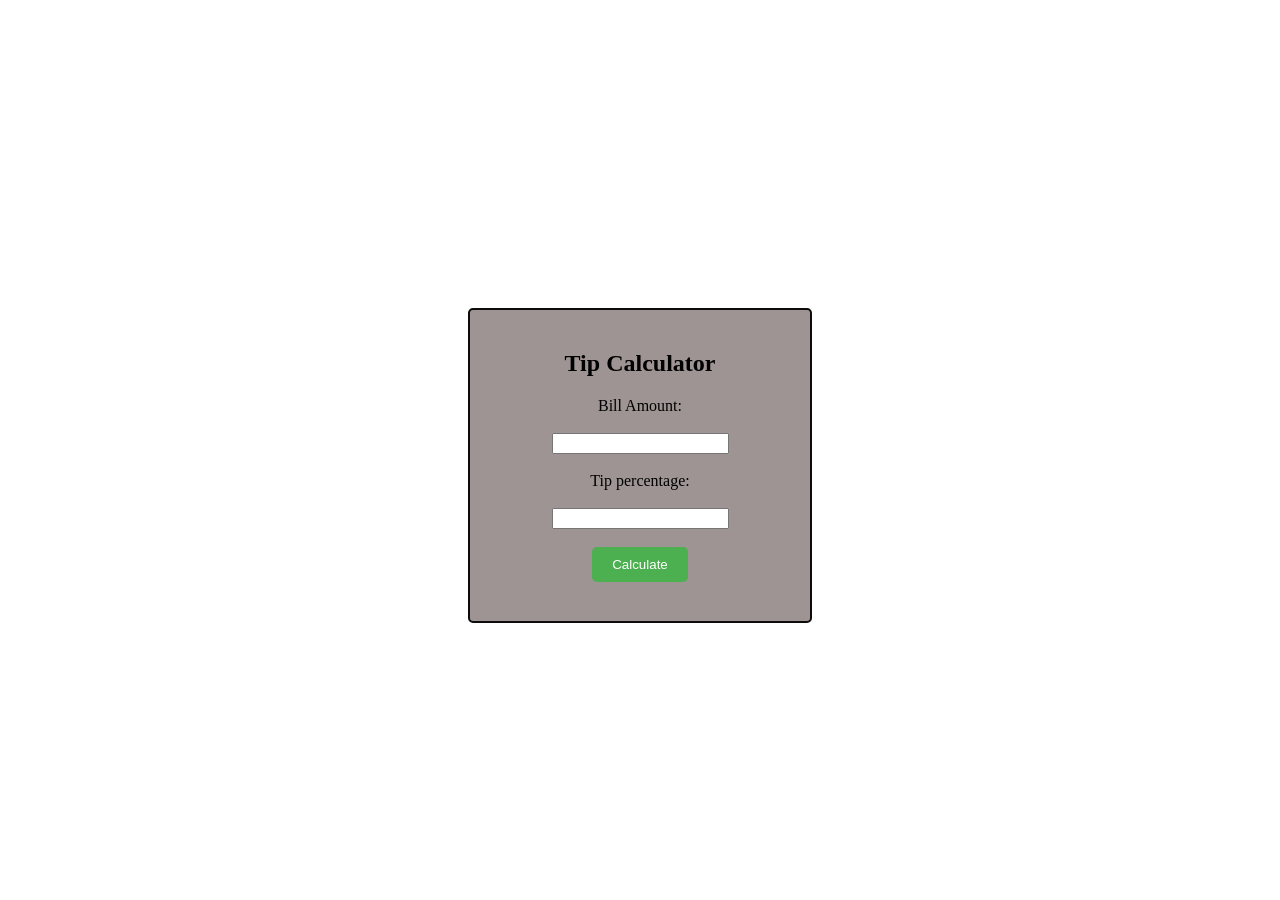
<file: index.html>
<!DOCTYPE html>
<html>
<head>
  <title>Tip Calculator</title>
  <link rel="stylesheet" type="text/css" href="index.css">
</head>
<body>

  <div class="container">
    <h2>Tip Calculator</h2>

    <label>Bill Amount:</label><br><br>
    <input type="number" id="bill"><br><br>

    <label>Tip percentage:</label><br><br>
    <input type="number" id="tip"><br><br>

    <button id="btn" onclick="calculateTip()">Calculate</button>

    <h3 id="result"></h3>
  </div>

  <script src="index.js"></script>

</body>
</html>
</file>
<file: index.css>
#btn{
    background-color: #4CAF50;
    color: white;
    padding: 10px 20px;
    border: none;
    border-radius: 5px;
    cursor: pointer;
}
.container{
    max-width: 300px;
    margin: 0 auto;
    padding: 20px;
    border: 2px solid #0e0b0b;
    border-radius: 5px;
    background-color: #9e9494;
    text-align: center;
    position: relative;
    top:300px;
}
</file>
<file: cal.css>
#btn{
    background-color: #4CAF50;
    color: white;
    padding: 10px 20px;
    border: none;
    border-radius: 5px;
    cursor: pointer;
}
.container{
    max-width: 300px;
    margin: 0 auto;
    padding: 20px;
    border: 2px solid #0e0b0b;
    border-radius: 5px;
    background-color: #9e9494;
    text-align: center;
    position: relative;
    top:300px;
}
</file>
